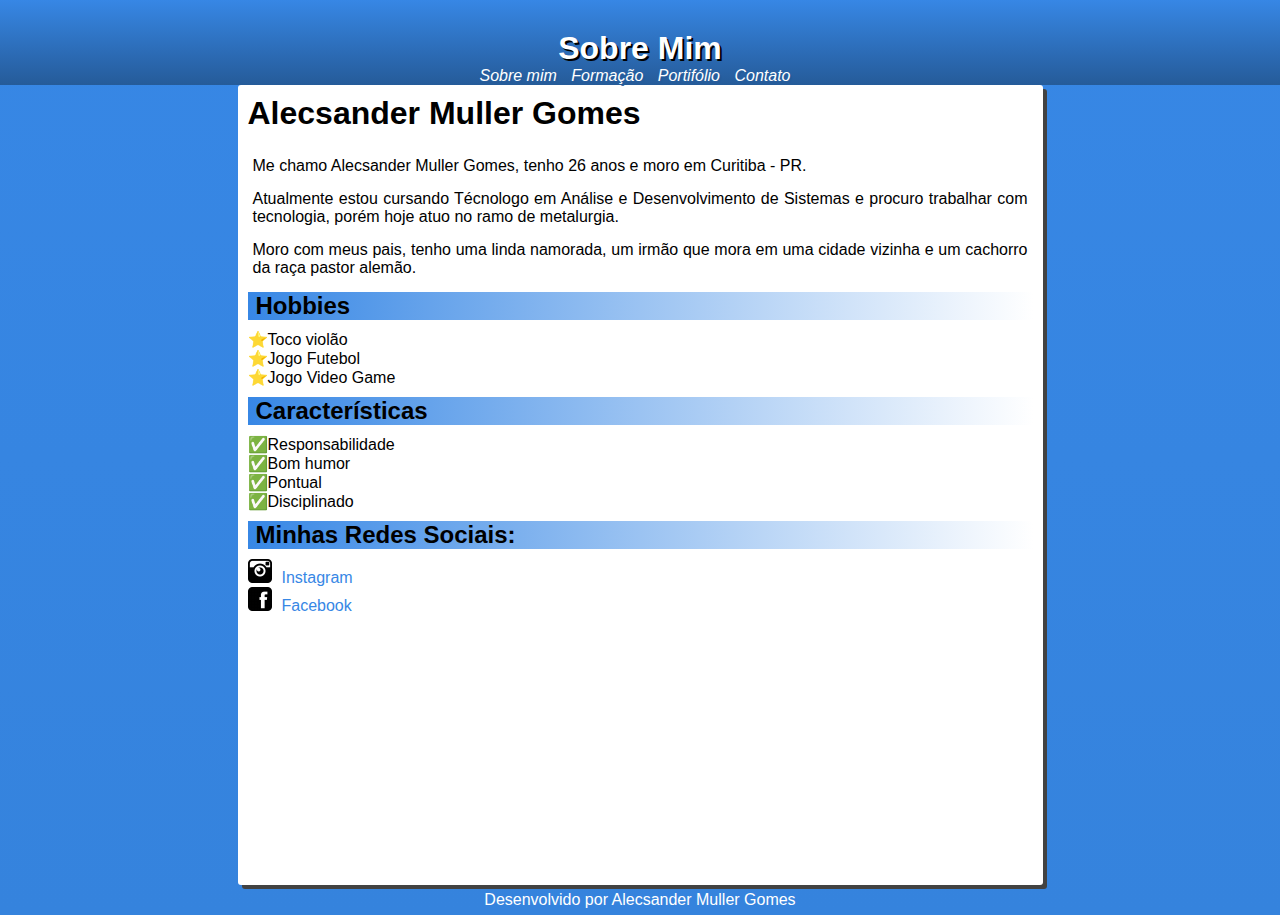
<file: index.html>
<!DOCTYPE html>
<html lang="pt-Br">
<head>
    <meta charset="UTF-8">
    <meta name="viewport" content="width=device-width, initial-scale=1.0">
    <title>Sobre mim</title>
    <link rel="stylesheet" href="style.css">
</head>
<body>
<!-- Cabeçalho e barra de navegação--> 
    <header>
        <h1>Sobre Mim</h1>
        <nav>
            <ul>
                <li><a href="index.html">Sobre mim</a></li>
                <li><a href="formacao.html">Formação</a></li>
                <li><a href="portifolio.html">Portifólio</a></li>
                <li><a href="Contato.html">Contato</a></li>
            </ul>
        </nav>
    </header>
    <!-- Conteudo principal--> 
    <main>
        <h1>Alecsander Muller Gomes</h1>
        <p>Me chamo Alecsander Muller Gomes, tenho 26 anos e moro em Curitiba - PR.</p>
        <p>Atualmente estou cursando Técnologo em Análise e Desenvolvimento de Sistemas e procuro trabalhar com tecnologia, porém hoje atuo no ramo de metalurgia.</p>
        <p>Moro com meus pais, tenho uma linda namorada, um irmão que mora em uma cidade vizinha e um cachorro da raça pastor alemão.</p>
        <h2>Hobbies</h2>
        <!-- Lista com hobbies e outra com caracteristicas--> 
        <ul class="lista1">
            <li>Toco violão</li>
            <li>Jogo Futebol</li>
            <li>Jogo Video Game</li>
        </ul>
        <h2>Características</h2>
        <ul class="lista2">
            <li>Responsabilidade</li>
            <li>Bom humor</li>
            <li>Pontual</li>
            <li>Disciplinado</li>
        </ul>
        <h2>Minhas Redes Sociais:</h2>
        <!-- Lista de Redes sociais com logos--> 
        <ul class="lista3">
            <li><img src="insta.png" alt="instagram"><a href="https://www.instagram.com/alecsandermg/" target="_blank" >Instagram</a></li>
            <li><img src="face.png" alt="facebook"><a href="https://www.facebook.com/alecsander.gomes.9/" target="_blank">Facebook</a></li>
        </ul>
    </main>
    <!-- Rodapé--> 
    <footer>
        <p>Desenvolvido por Alecsander Muller Gomes
        </p>
    </footer>
</body>
</html>
</file>
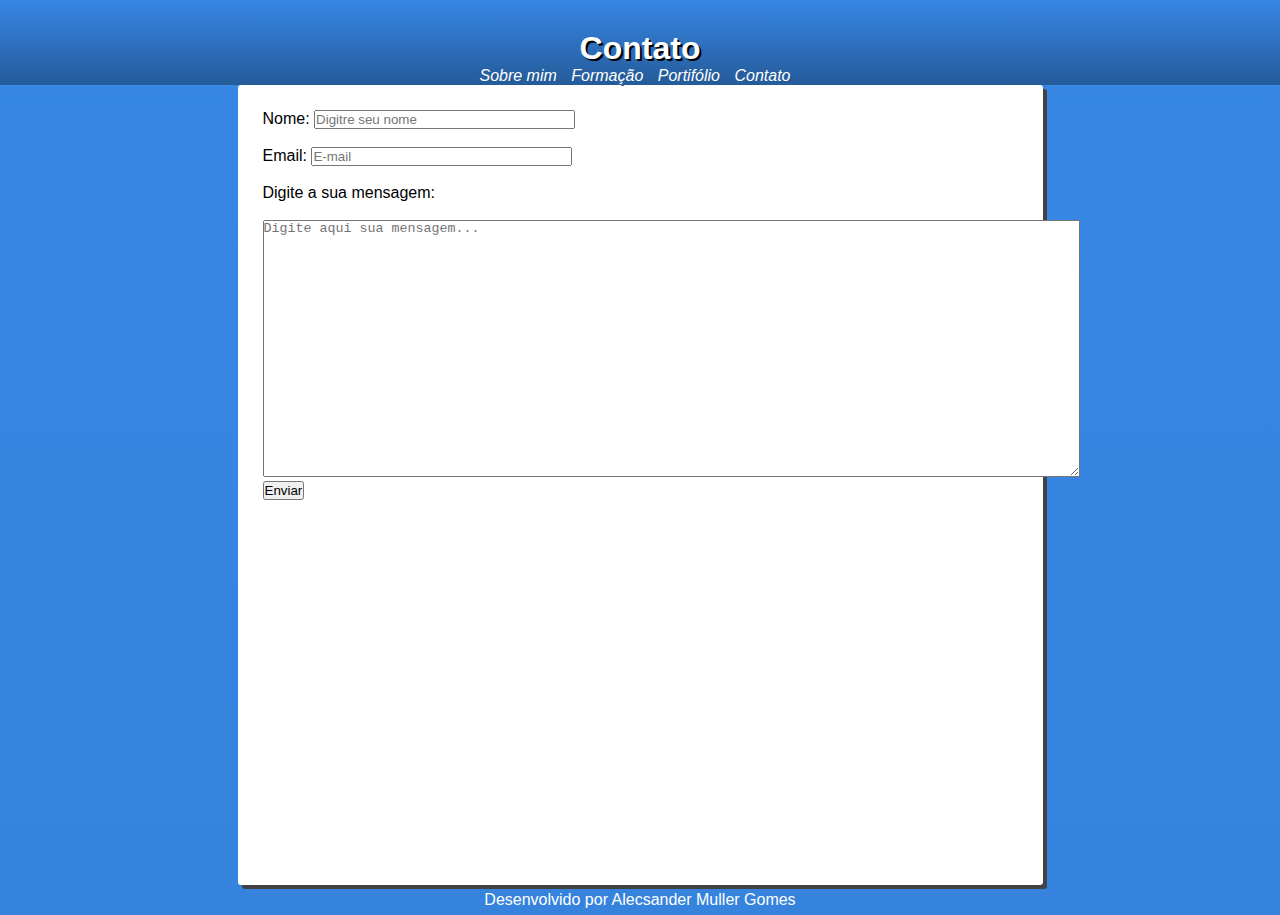
<file: Contato.html>
<!DOCTYPE html>
<html lang="pt-Br">
<head>
    <meta charset="UTF-8">
    <meta name="viewport" content="width=device-width, initial-scale=1.0">
    <title>Contato</title>
    <link rel="stylesheet" href="style.css">
</head>
<body>
    <!-- Cabeçalho e barra de navegação--> 
    <header>
        <h1>Contato</h1>
        <nav>
            <ul>
                <li><a href="index.html">Sobre mim</a></li>
                <li><a href="formacao.html">Formação</a></li>
                <li><a href="portifolio.html">Portifólio</a></li>
                <li><a href="Contato.html">Contato</a></li>
            </ul>
        </nav>
    </header>
    <main>
        <!-- Formulário para contato--> 
        <form action="get">
            <label for="nome">Nome: </label> <input type="text" name="nome" id="nome" placeholder="Digitre seu nome" size="30"> <br><br>
            <label for="email">Email: </label> <input type="email" name="email" id="email" placeholder="E-mail" size="30">
            <br><br>
            <label for="Msg">Digite a sua mensagem: </label> <br><br>
            <textarea name="msg" id="msg" rows="17" placeholder="Digite aqui sua mensagem..." cols="100"></textarea>
            <br>
            <input type="submit" value="Enviar">
        </form>
    </main>
    <!-- rodapé--> 
    <footer>
        <p>Desenvolvido por Alecsander Muller Gomes
        </p>
    </footer>
</body>
</html>
</file>
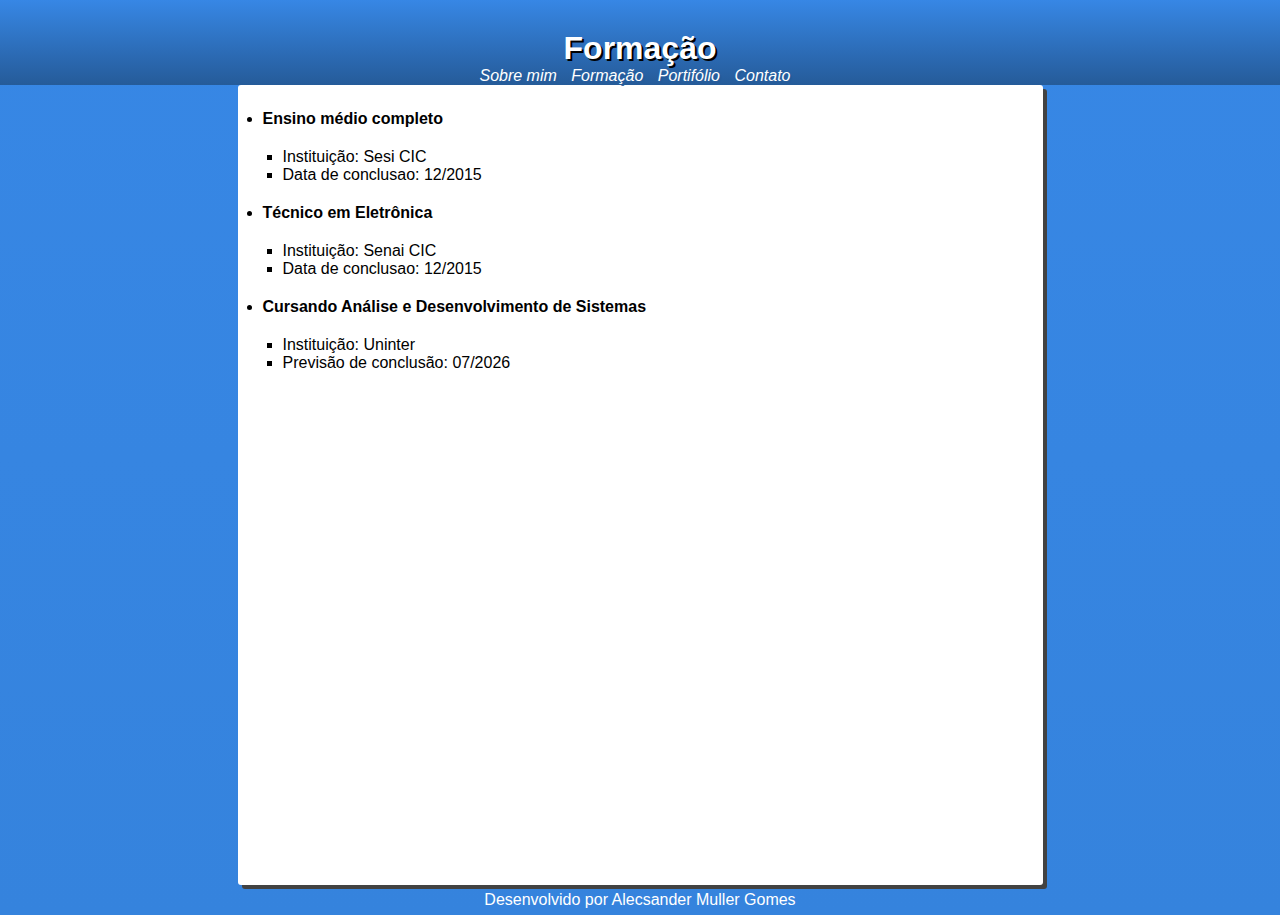
<file: formacao.html>
<!DOCTYPE html>
<html lang="pt">
<head>
    <meta charset="UTF-8">
    <meta name="viewport" content="width=device-width, initial-scale=1.0">
    <title>Formação</title>
    <link rel="stylesheet" href="style.css">
</head>
<body>
    <!-- Cabeçalho e barra de navegação--> 
    <header>
        <h1>Formação</h1>
        <nav>
            <ul>
                <li><a href="index.html">Sobre mim</a></li>
                <li><a href="formacao.html">Formação</a></li>
                <li><a href="portifolio.html">Portifólio</a></li>
                <li><a href="Contato.html">Contato</a></li>
            </ul>
        </nav>
    </header>
    <main>
        <!-- Lista com conteúdo da minha formação--> 
        <ul class="lista4">
            <li class="primaria"><b>Ensino médio completo</b>
                <ul>
                    <li>Instituição: Sesi CIC</li>
                    <li>Data de conclusao: 12/2015</li>
                </ul>
            </li>
            <li class="primaria"><b>Técnico em Eletrônica</b>
                <ul>
                    <li>Instituição: Senai CIC</li>
                    <li>Data de conclusao: 12/2015</li>
                </ul>
            </li>
            <li class="primaria"><b>Cursando Análise e Desenvolvimento de Sistemas</b>
                <ul>
                    <li>Instituição: Uninter</li>
                    <li>Previsão de conclusão: 07/2026</li>
                </ul>
            </li>
        </ul>
    </main>
    <!--Rodapé--> 
    <footer>
        <p>Desenvolvido por Alecsander Muller Gomes
        </p>
    </footer>
</body>
</html>
</file>
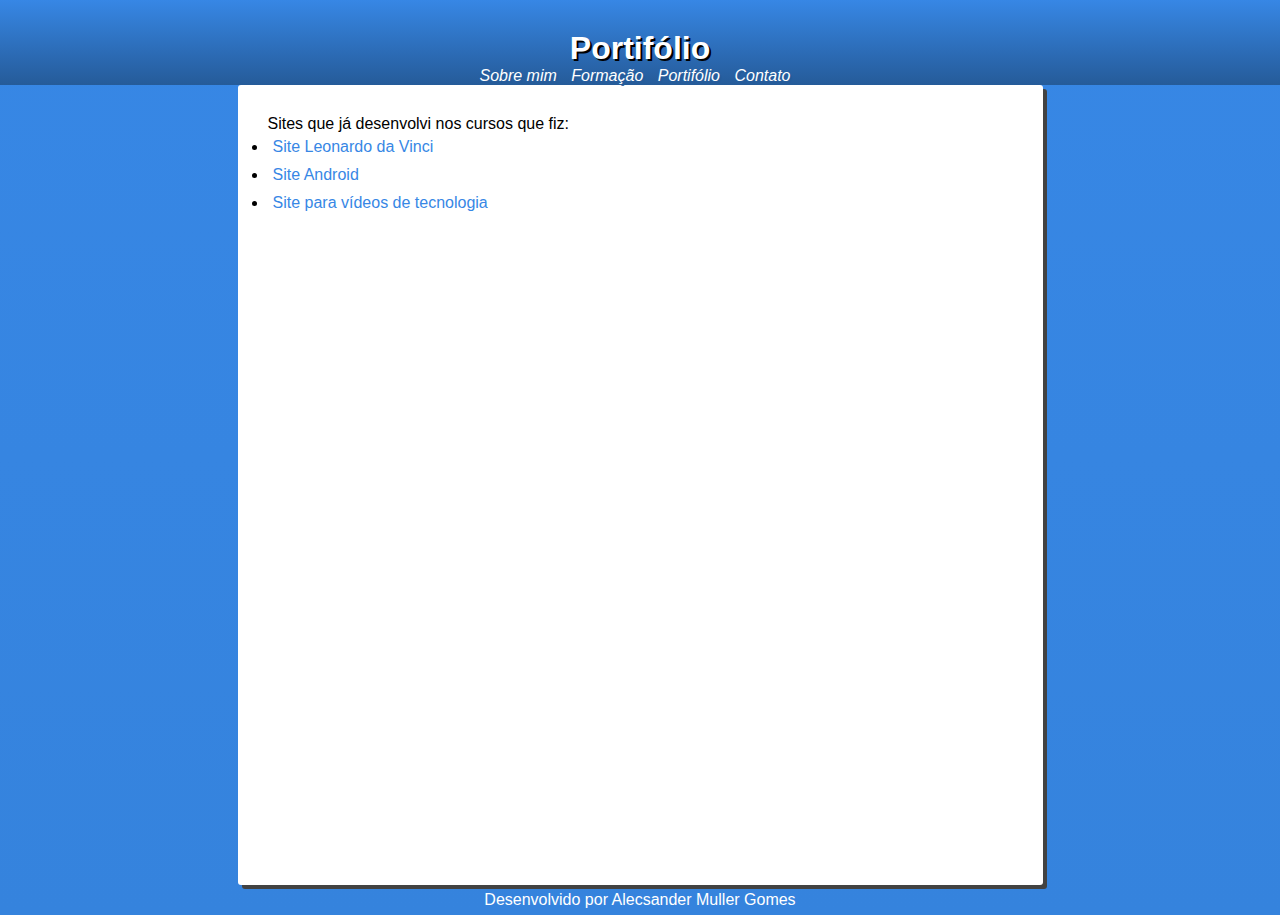
<file: portifolio.html>
<!DOCTYPE html>
<html lang="pt">
<head>
    <meta charset="UTF-8">
    <meta name="viewport" content="width=device-width, initial-scale=1.0">
    <title>Portifólio</title>
    <link rel="stylesheet" href="style.css">
</head>
<body>
    <!-- Cabeçalho e barra de navegação--> 
    <header>
        <h1>Portifólio</h1>
        <nav>
            <ul>
                <li><a href="index.html">Sobre mim</a></li>
                <li><a href="formacao.html">Formação</a></li>
                <li><a href="portifolio.html">Portifólio</a></li>
                <li><a href="Contato.html">Contato</a></li>
            </ul>
        </nav>
    </header>
    <main>
        <!-- Lista do meu portifólio--> 
        <ul class="lista5">Sites que já desenvolvi nos cursos que fiz:
            <li><a href="https://alecsandermg.github.io/aula_pratica_4/" target="_blank">Site Leonardo da Vinci</a></li>
            <li><a href="https://alecsandermg.github.io/site_exercicio/" target="_blank">Site Android</a></li>
            <li><a href="https://alecsandermg.github.io/desafio_09/" target="_blank">Site para vídeos de tecnologia</a></li>
        </ul>
    </main>
    <!-- Rodapé--> 
    <footer>
        <p>Desenvolvido por Alecsander Muller Gomes
        </p>
    </footer>
</body>
</html>
</file>
<file: style.css>
/*criação de variaveis globais e definição de margin e padding geral da pagina*/

*
{
    --cor1:#3787E5;
    --cor2:#2D6FBB;
    --cor3:#3583DD;
    --cor4:#255B99;
    margin: 0;
    padding: 0;
    
}

/*Definindo estilo do body, fonte e degradê de fundo*/
body{
    margin: 0;
    background-image: linear-gradient(to bottom,var(--cor1),VAR(--cor3));
    font-family: Arial, Helvetica, sans-serif;
}

/*Definindo estilo do cabeçalho e barra de navegação*/
header{
    background-image: linear-gradient(to bottom, var(--cor1), var(--cor4));
}
header h1{
    text-align: center;
    padding-top: 30px;
    font-family: 'Lucida Sans', 'Lucida Sans Regular', 'Lucida Grande', 'Lucida Sans Unicode', Geneva, Verdana, sans-serif;
    text-shadow: 2px 2px 0px black;
    color: white;
}
nav {
    text-align: center;
}
nav ul{
    list-style: none;
}
nav ul li{
    display: inline;
    padding-top: 10px;
    padding-right: 10px;
}
nav ul li a{
    color: white;
    text-shadow: 2px 2px 0px#255B99;
    text-decoration: none;
    font-family: 'Segoe UI', Tahoma, Geneva, Verdana, sans-serif;
    font-style: italic;
}

/*Definindo estilos do conteúdo principal*/
main{
    max-width: 805px;
    min-width: 300px;
    height: 800px;
    background-color: white;
    margin: auto;
    border-radius: 3px 3px 3px 3px;
    box-shadow: 4px 4px rgb(66, 66, 66);
}
main h2{
    background-image: linear-gradient(to right, var(--cor1), white);
    padding: 0px 8px;
    margin: 10px;

}
main ul{
    list-style: none;
}
main h1{
    font-family: 'Lucida Sans', 'Lucida Sans Regular', 'Lucida Grande', 'Lucida Sans Unicode', Geneva, Verdana, sans-serif;
    padding: 10px 10px;
}
main p {
    margin: 15px;
    text-align: justify;
}

/*Alterando estilos das listas das páginas do site*/
.lista1{
    padding-left: 30px;
    list-style-type: '\2B50';
}
.lista2{
    padding-left: 30px;
    list-style-type: '\2705';
}
.lista3{
    padding-left: 10px;
}
.lista3 li a{
    padding-left: 10px;
    text-decoration: none;
    color: var(--cor1);
}

/*Definindo estilo do rodapé*/
footer{
    padding: 6px;
    text-align: center;
    color: white;
    text-shadow: none;
}

/*Colocando efeitos na barra de navegação*/
nav ul li a:hover{
    color: black;
    font-weight: bold;
    text-shadow: none;
    background-color: white;
    border-radius: 3px;
}

/*Alterando estilos das listas das páginas do site*/
.lista4 {
    list-style: disc;
    margin-left: 25px;
    padding-top: 25px;    
}
.lista4 ul{
    list-style: square;
    margin: 20px;
}
.lista5{
    list-style: disc;
    margin-left: 30px;
    padding-top: 30px;
}
.lista5 li{
    padding: 05px;
}
.lista5 li a{
    text-decoration: none;
    color: #3787E5;

}

/*Definindo posicionamento do formulario*/
form
{
    margin-left: 25px;
    padding-top: 25px;
}
</file>
